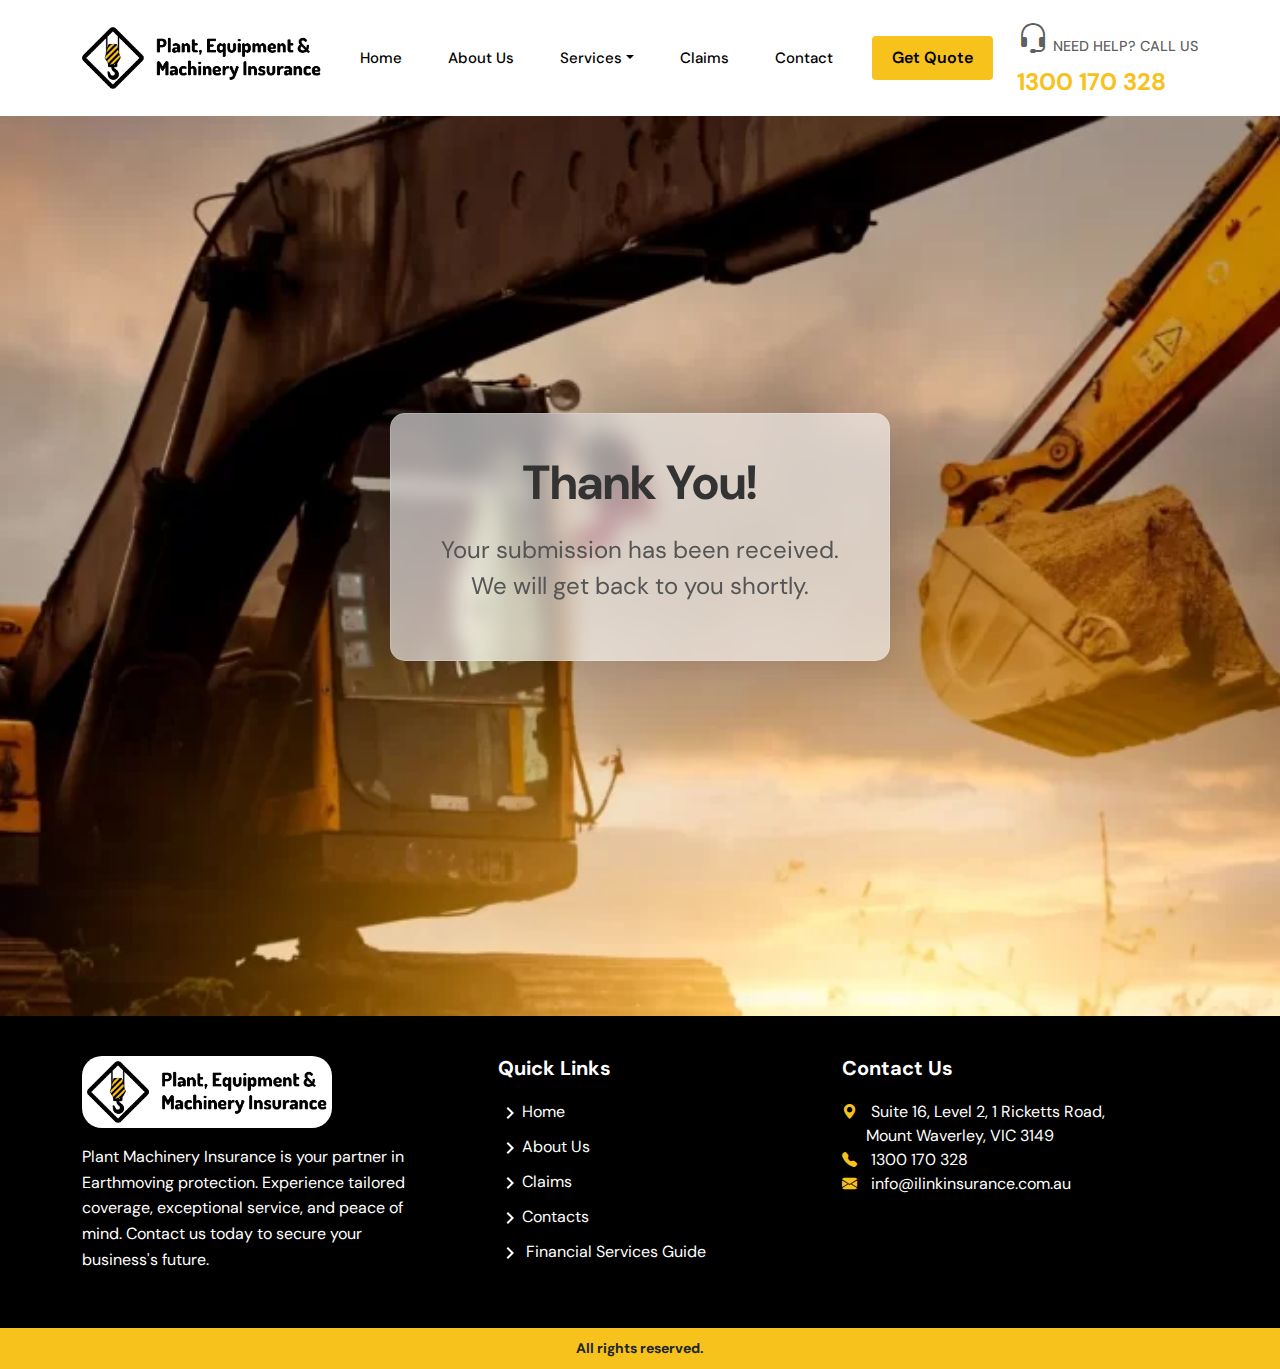
<file: thankyou.html>
<!DOCTYPE html>
<html lang="en">
<head>
  <meta charset="UTF-8">
  <meta name="viewport" content="width=device-width, initial-scale=1.0">
  <title>Thank You</title>
  <link rel="stylesheet" href="assets/css/styles.css">
  <link href="https://cdn.jsdelivr.net/npm/bootstrap@5.3.0/dist/css/bootstrap.min.css" rel="stylesheet">
  <link href="https://cdn.jsdelivr.net/npm/bootstrap-icons/font/bootstrap-icons.css" rel="stylesheet">
  <link href="https://fonts.googleapis.com/css2?family=DM+Sans:ital,opsz,wght@0,9..40,100..1000;1,9..40,100..1000&display=swap" rel="stylesheet">
  
  <link rel="icon" type="image/x-icon" href="assets/pm-icons/Asset 1ddvfbv.png">
  <style>
    .hero-section {
      background: url('assets/images/earth-moving-bg.jpg');
      background-size: cover;
      background-position: center;
      height: 100vh;
      display: flex;
      align-items: center;
      justify-content: center;
    }
    
    .thank-you-card {
      background: rgba(255, 255, 255, 0.6);
      backdrop-filter: blur(10px);
      -webkit-backdrop-filter: blur(10px);
      border-radius: 15px;
      padding: 40px;
      box-shadow: 0 8px 32px rgba(0, 0, 0, 0.1);
      text-align: center;
      max-width: 500px;
      border: 1px solid rgba(255, 255, 255, 0.18);
    }
    
    .thank-you-title {
      font-size: 3rem;
      font-weight: 700;
      margin-bottom: 20px;
      color: #333;
    }
    
    .thank-you-text {
      font-size: 1.5rem;
      color: #555;
    }
  </style>
</head>
<body>
  <!-- Navbar Section -->
  <nav class="navbar navbar-expand-lg bg-white">
    <div class="container">
      <a class="navbar-brand" href="index.html">
        <img src="assets/images/pmlogo.png" alt="Logo">
      </a>
      <button class="navbar-toggler" type="button" data-bs-toggle="collapse" data-bs-target="#navbarNav"
        aria-controls="navbarNav" aria-expanded="false" aria-label="Toggle navigation">
        <span class="navbar-toggler-icon"></span>
      </button>
      <div class="collapse navbar-collapse" id="navbarNav">
        <ul class="navbar-nav m-auto">
          <li class="nav-item">
            <a class="nav-link" href="index.html">Home</a>
          </li>
          <li class="nav-item">
            <a class="nav-link" href="about.html">About Us</a>
          </li>
          <li class="nav-item dropdown">
            <a class="nav-link dropdown-toggle" href="#" id="servicesDropdown" role="button"
              data-bs-toggle="dropdown" aria-expanded="false">Services</a>
            <ul class="dropdown-menu" aria-labelledby="servicesDropdown">
              <li><a class="dropdown-item" href="earth-moving-insurance.html">Earth Moving Insurance</a></li>
              <li><a class="dropdown-item" href="skid-steers-insurance.html">Skid Steers Insurance</a></li>
              <li><a class="dropdown-item" href="bulldozer.html">Bulldozer Insurance</a></li>
              <li><a class="dropdown-item" href="excavator.html">Excavator Insurance</a></li>
            </ul>
          </li>
          <li class="nav-item">
            <a class="nav-link" href="claims.html">Claims</a>
          </li>
          <li class="nav-item">
            <a class="nav-link" href="contact.html">Contact</a>
          </li>
        </ul>
        <div class="ms-3 d-flex align-items-center">
          <a class="get-quote-btn" href="contact.html">Get Quote</a>
          <div class="ms-4 navbar-text">
            <i class="bi bi-headset"></i> NEED HELP? CALL US <br>
            <span class="phone-number"><a href="tel:1300170328">1300 170 328</a></span>
          </div>
        </div>
      </div>
    </div>
  </nav>

  <!-- Thank You Section with Centered Card -->
  <section class="hero-section" style="background-image: url('assets/images/home-hero-bg.webp');">
    <div class="thank-you-card">
      <h1 class="thank-you-title">Thank You!</h1>
      <p class="thank-you-text">Your submission has been received. We will get back to you shortly.</p>
    </div>
  </section>

  <div id="footer"></div>

  <script>
    fetch('footer.html')
      .then(response => response.text())
      .then(data => document.getElementById('footer').innerHTML = data);
  </script>

  <script src="https://cdn.jsdelivr.net/npm/bootstrap@5.3.0/dist/js/bootstrap.bundle.min.js"></script>
</body>
</html>
</file>
<file: assets/css/styles.css>
/* Custom Styles */

/* Thank You Section Full Screen */
.thank-you-section {
    height: 100vh; /* Full viewport height */
    display: flex;
    align-items: center; /* Center content vertically */
    justify-content: center; /* Center content horizontally */
    background-color: #f8f9fa; /* Optional background color */
}


@import url('https://fonts.googleapis.com/css2?family=DM+Sans:ital,opsz,wght@0,9..40,100..1000;1,9..40,100..1000&display=swap');
*{
  font-family: "DM Sans";
}

body {
    font-size: 16px;
    line-height: 1.3;
    font-family: "DM Sans";
    overflow-x: hidden; /* Hide horizontal scrollbar */
    overflow-y: scroll;
  }
  .navbar {
    padding: 10px 20px;
}
.float-btn {
  position: fixed;
  bottom: 170px;
  right: 0;
  padding: 10px;
  background-color: #d4a619;
  color: #000;
  border: none;
  transform: rotate(90deg);
  width: 150px;  /* Adjusted width for better responsiveness */
  display: flex;
  align-items: center;
  justify-content: center;
  cursor: pointer;
  border-radius: 5px;
  box-shadow: 2px 2px 10px rgba(0, 0, 0, 0.2);
  margin-right: -1%;
  font-size: 25px;
  z-index: 3;
}
.rqst-box {
  position: fixed;
  right: 0;
  top: 50%;
  transform: translateY(-200%);
  width: 250px;
  height: 50px;
  background-color: #F7C21C;
  border: 1px solid black;
  text-align: center;
  z-index: 4;
  display: flex;
  align-items: center;
  justify-content: center;
  rotate: 90deg;
  float: right;
  margin-left: -70%;
  font-size: 20px;
  color: black;
  padding: 10px;
  font-weight: 600;
  border-bottom-right-radius: 30px;
  border-bottom-left-radius: 30px;
}
.rqst-box a {
  text-decoration: none;
  color: white;
}
.rqst-box a:hover {
  color: white;
}

.float-btn a{
  text-decoration: none;
  color: white;
  font-weight: bold;
}

h2{
  font-size: 35px !important;
  line-height: 1.3;
  font-weight: 700 !important;
  font-family: "DM Sans";
}
h3{
  font-size: 28px;
  line-height: 1.3;
  font-weight: 700;
}
h4{
  font-size: 24px;
}
h6{
  font-size: 18px;
  line-height: 1.3;
  font-family: "DM Sans";
}

.navbar-brand img {
    height: 62px;
}

.navbar-nav .nav-link {
    font-weight: 500;
    color: #000;
    padding: 8px 15px;
    font-size: 15px;
}
.form-control::placeholder { 
  color: #6c757d; /* Bootstrap default placeholder color */
 
}

/*select.form-control {*/
  /*color: #6c757d !important; */
 
/*}*/

/* Change color when user selects an option */
select.form-control option {
  color: black;
  font-style: normal;
}





.navbar-nav .nav-item{
  margin: 0 15px ;
}

.navbar-nav .nav-link:hover {
    color: #f7c21c;
}

.dropdown-menu {
    border: none;
    box-shadow: 0 4px 8px rgba(0, 0, 0, 0.1);
}

.dropdown-menu .dropdown-item {
    color: #000;
}

.dropdown-menu .dropdown-item:hover {
    background-color: #f7c21c;
    color: #fff;
}

.get-quote-btn {
    background-color: #f7c21c;
    color: #000;
    font-weight: 600;
    border: none;
    padding: 10px 20px;
    border-radius: 4px;
    text-decoration: none;
}

.get-quote-btn:hover {
    background-color: #e0ab1b;
}

.navbar-text {
    font-size: 0.9rem;
    font-weight: 500;
    color: #000;
}


.navbar-text .phone-number a{
    font-weight: 700;
    color: #f7c21c;
    font-size: x-large;
    text-decoration: none;
}
.navbar-text .phone-number a:hover{
  text-decoration: none;
  color: #f7c21c;
}
  .hero-section {
    height: 90vh;
    background-image:linear-gradient(to bottom, rgba(0, 0, 0, 0.847), rgba(0, 0, 0, 0.40)), url('../images/home\ page\ banner\ final.jpg');
    background-size: cover;
    padding-top: 100px;
    padding-bottom: 158px;
    position: relative;
  }

  .bg-image{
    background-image:linear-gradient(to bottom, rgba(0, 0, 0, 0.847), rgba(0, 0, 0, 0.40)), url('../images/home-hero-bg.webp');
    background-size: cover;
    position: relative;
  }
  
  .hero-content h3 {
    color: #f5b600;
    font-weight: bold;
  }
  .hero-content h1 {
    font-size: 36px;
    font-weight: bold;
    margin: 20px 0;
    color: #fff;
  }
  .benefits .benefit {
    background: rgba(255, 255, 255, 0.1); /* More transparent */
    color: #fff; /* White text for better contrast */
    border-radius: 10px;
    padding: 20px;
    text-align: center;
    backdrop-filter: blur(15px); /* Stronger glass effect */
    box-shadow: 0 4px 15px rgba(0, 0, 0, 0.2); /* Soft shadow */
    border: 1px solid rgba(255, 255, 255, 0.2); /* Subtle border */
    transition: all 0.3s ease-in-out;
    height:130px;
}

.benefits .benefit:hover {
    transform: scale(1.05); /* Slight zoom effect */
    box-shadow: 0 6px 20px rgba(0, 0, 0, 0.3); /* Enhanced shadow */
    background: rgba(255, 255, 255, 0.15); /* Slightly less transparent on hover */
}

  .benefits .benefit img {
    width: 40px;
    height: 40px;
    margin-bottom: 10px;
    filter: brightness(0) saturate(100%) invert(56%) sepia(72%) saturate(1043%) hue-rotate(357deg) brightness(95%) contrast(91%);
  }
  .benefits .benefit h6 {
    font-size: 16px;
    font-weight: bold;
  }
  .dropdown-menu li{
    padding: 0px 10px;
  }
  
  .dropdown-menu li a{
    padding: 10px 8px;
  }
  .info-section .hm{
    margin-bottom: 20px;
  }

  @media (min-width: 1200px ) and (max-width: 1400px) {
    .benefits .benefit h6 {
      font-size: 14px;
    }
    .custom-card h4{
      font-size: 1.2rem;
    }

  }
  @media (min-width: 990px ) and (max-width: 1200px) {
    .benefits .benefit h6 {
      font-size: 11px;
    }
    .get-quote-btn{
      display: none;
    }
    .navbar-text{
      display: none;
    }
  }

  @media (min-width: 300px ) and (max-width: 770px){
    .benefits{
      width: 80% !important;
      justify-self: center;
    }
    .hero-section{
      height: 100% !important;
    }
    .benefits .benefit{
      margin-bottom: 10px;
    }
    .c-form .form-section{
      width: 100%;
      margin-top: 8% !important;
    }
    .image-container img {
      height: 460px !important;
    }
    .testimonial p{
      font-size: 0.7rem !important;
    }
  }

  .card {
    border-radius: 8px;
    border: none;
}

.form-control{
  line-height: 2.2 !important;
  margin-top: 16px;
}

.form-control input{
  border-color: #000;
}

h2 {
    font-weight: 600;
}

form input {
    border-radius: 4px;
}

form .btn-primary {
    background-color: #007bff;
    border: none;
    border-radius: 4px;
}

.card-icon {
  width: 60px;
  height: 60px;
  margin-bottom: 20px;
}
.custom-heading {
  color: #ffcc00;
  font-weight: 700;
}
.custom-card {
  background: white;
  margin-top:20px;
  min-height: 280px;
  border-radius: 15px;
  padding: 10px;
}
.custom-card p{
  text-align: center;
  padding-left: 24px;
  padding-right: 24px;
}

.benefits-section {
  display: flex;
  flex-wrap: wrap;
  background-color: #FFF4D1;
  align-items: center;
  justify-content: space-between;
}

.image-container img {
  max-width: 100%;
  height: auto;
}

.content {
  flex: 1;
  max-width: 600px;
}

.key-benefits {
  font-size: 1.25rem;
  font-weight: 700;
  margin-bottom: 20px;
}

.benefits-list {
  list-style: none;
  padding: 0;
  font-size: 1rem;
  line-height: 1.8;
}

.benefits-list li {
  position: relative;
  padding-left: 25px;
  margin-bottom: 10px;
}

.benefits-list li::before {
  content: "✔";
  position: absolute;
  left: 0;
  color: #f7c21c;
}

.get-started-btn {
  display: inline-block;
  margin-top: 20px;
  padding: 10px 20px;
  font-size: 1rem;
  background-color: #f7c21c;
  color: black;
  font-weight: bold;
  text-align: center;
  text-decoration: none;
  border-radius: 5px;
}

.get-started-btn:hover {
  background-color: #d4a619;
  text-decoration: none;
}

.c-form{
  background-color: #fff;
}

.benefits-section {
            display: flex;
            flex-wrap: wrap;
            align-items: center;
            justify-content: space-between;
        }

        .image-container img {
            min-width: 100%;
            object-fit: cover;
             height: 650px;
        }

        .content {
            flex: 1;
            max-width: 600px;
        }

        .key-benefits {
            font-size: 1.25rem;
            font-weight: 700;
            margin-bottom: 20px;
        }

        .benefits-list {
            list-style: none;
            padding: 0;
            font-size: 1rem;
            line-height: 1.8;
        }

        .benefits-list li {
            position: relative;
            padding-left: 25px;
            margin-bottom: 10px;
        }

        .benefits-list li::before {
            content: "✔";
            position: absolute;
            left: 0;
            color: #f7c21c;
        }

        .get-started-btn {
            display: inline-block;
            margin-top: 20px;
            padding: 10px 20px;
            font-size: 1rem;
            background-color: #f7c21c;
            color: black;
            font-weight: bold;
            text-align: center;
            text-decoration: none;
            border-radius: 5px;
        }

        .get-started-btn:hover {
            background-color: #d4a619;
            text-decoration: none;
        }

        .industry-section {
          padding: 50px 20px;
      }

      .industry-header {
          font-size: 2rem;
          font-weight: 700;
      }

      .industry-description {
          font-size: 1.1rem;
      }

      .industry-list {
          list-style: none;
          padding: 0;
          font-size: 1rem;
          line-height: 1.8;
      }

      .industry-list li {
          position: relative;
          padding-left: 25px;
      }

      .industry-list li::before {
          content: "➤";
          position: absolute;
          left: 0;
          color: #f7c21c;
      }

      .image-gallery img {
          width: 100%;
          height: auto;
          border-radius: 8px;
          margin-bottom: 15px;
      }

      .testimonial {
        text-align: center;
        padding: 30px;
        border-bottom: 2px solid #ffc107;
    }
    .testimonial .quote {
        color: #ffc107;
        font-size: 2rem;
    }
    .testimonial p {
        font-size: 1rem;
        color: #555;
    }
    .testimonial .author {
        margin-top: 15px;
        font-weight: bold;
        color: #333;
    }
    .carousel-indicators [data-bs-target] {
        background-color: #ffc107;
    }

    .quote-section {
      background-image: url('../images/contact-bg.jpg'); /* Replace with the actual background image URL */
      background-size: cover;
      background-position: center;
      padding: 50px 20px 110px 20px;
      color: #fff;
      text-align: center;
  }

  .quote-section h1 {
      font-size: 2rem;
      font-weight: 700;
  }

  .quote-section a {
      font-weight: 600;
      text-decoration: none;
  }

  .info-section {
      padding: 30px;
      background-color: #f8f9fa;
  }

  .info-section h4{
    font-size: 30px;
  }

  .info-section .info-item {
      margin-bottom: 20px;
  }

  .info-section .info-item h4 {
      font-size: 22px;
      font-weight: 600;
  }

  .info-section .info-item p {
      font-size: 0.95rem;
  }

  .info-section .info-icon {
      color: #f7c21c;
      font-size: 3rem;
      margin-right: 10px;
  }

  .form-section {
      background-image: url('../images/contact2-bg.png');
      padding: 30px;
      text-align: left;
  }

  .form-section h4 {
      font-size: 2.2rem;
      font-weight: 600;
      margin-bottom: 20px;
      
  }

  .form-section .form-control {
      margin-bottom: 15px;
      border-radius: 5px;
  }

  .form-section .btn {
      background-color: white;
      color: black;
      font-weight: 600;
      border-radius: 5px;
      padding: 10px 15px;
  }


.about-us-section {
  text-align: center;
  background-color: #fff;
}

.about-us-section h2 {
  background-image:linear-gradient(to bottom, rgba(0, 0, 0, 0.847), rgba(0, 0, 0, 0.73)), url('../images/cropped.jpg');
  font-size: 36px;
  font-weight: 600;
  background-size: cover;
  color: #fff;
  padding: 70px 0;
  margin-bottom: 20px;
}

.about-us-section p {
  font-size: 18px;
  margin-bottom: 40px;
  color: #666;
}

.icons-grid {
  display: flex;
  flex-wrap: wrap;
  justify-content: center;
  gap: 20px;
}

.icons-grid img {
  width: 80px;
  height: auto;
}

.services-list {
  text-align: left;
  margin-top: 30px;
}

.services-list ul {
  list-style: none;
  padding: 0;
}

.services-list ul li {
  margin-bottom: 10px;
  font-size: 16px;
  display: flex;
  align-items: center;
}

.services-list ul li i {
  color: #f7c21c;
  margin-right: 10px;
}

.text-note {
  font-size: 16px;
  margin-top: 40px;
  color: #444;
}

.footer {
  background-color: #000;
  color: #fff;
  padding: 40px 20px;
}
.footer .fmenu li::before{
 
    color: #f7c21c;
    font-size: larger;
}
.footer .fmenu li a{
  color: #fff;
  
}
.footer .fmenu li a:hover{
  color: #f7c21c;
  
}
.footer h5 {
  font-size: 20px;
  font-weight: bold;
  margin-bottom: 20px;
}

.footer p {
  font-size: 16px;
  line-height: 1.6;
}

.footer a {
  color: #f7c21c;
  text-decoration: none;
}

.footer a:hover {
  text-decoration: underline;
}

.footer .contact-info i {
  margin-right: 10px;
  color: #f7c21c;
}

.footer-bottom {
  background-color: #f7c21c;
  text-align: center;
  padding: 10px 0;
  font-size: 14px;
  font-weight: bold;
}

.carousel-item img {
  max-height: 100px;
  object-fit: contain;
  margin: auto;
}

.contact-section {
  position: relative;
  text-align: center;
  color: white;
}

.contact-header {
  background: linear-gradient(to bottom, rgba(0, 0, 0, 0.847), rgba(0, 0, 0, 0.73)), url('../images/cropped-unnamed-2-1-1024x266.jpg') no-repeat center center/cover;
  height: 250px;
  display: flex;
  align-items: center;
  justify-content: center;
}

.contact-header h1 {
  font-size: 36px;
  font-weight: bold;
}

.map-container {
  padding: 20px;
  margin-top: -50px;
}

.map-container iframe {
  width: 100%;
  height: 400px;
  border: 0;
}

.enquiry-section {
  padding: 40px 20px;
}

.enquiry-section h3 {
  font-weight: bold;
  margin-bottom: 20px;
}

.enquiry-section p {
  margin-bottom: 30px;
}

.form-label {
  font-weight: bold;
}

.required {
  color: red;
  font-size: 14px;
  margin-left: 5px;
}

.btn-submit {
  background-color: #007bff;
  color: #fff;
  font-weight: bold;
  padding: 10px 20px;
  border: none;
}

.btn-submit:hover {
  background-color: #0056b3;
}

.content-section {
  padding: 40px 20px;
}

.content-section h3 {
  font-weight: bold;
  margin-bottom: 20px;
}

.content-section p {
  margin-bottom: 10px;
  line-height: 1.6;
}

.i-hero-section {
  position: relative;
  background: linear-gradient(to bottom, rgba(0, 0, 0, 0.84), rgba(0, 0, 0, 0.32)),url('../images/earthmovers.jpg') no-repeat center center/cover;
  height: 80vh;
  display: flex;
  align-items: center;
  color: #fff;
}
.i-hero-skidsteers {
  position: relative;
  background: linear-gradient(to bottom, rgba(0, 0, 0, 0.7), rgba(0, 0, 0, 0.3)),url('../images/skidsteers.jpg') no-repeat center center/cover;
  height: 90vh;
  display: flex;
  align-items: center;
  color: #fff;
}
.i-hero-buldozer {
  position: relative;
  background: linear-gradient(to bottom, rgba(0, 0, 0, 0.7), rgba(0, 0, 0, 0.3)),url('../images/buldozer.jpg') no-repeat center center/cover;
  height: 90vh;
  display: flex;
  align-items: center;
  color: #fff;
}
.i-hero-excavator {
  position: relative;
  background: linear-gradient(to bottom, rgba(0, 0, 0, 0.7), rgba(0, 0, 0, 0.3)),url('../images/excavator.jpg') no-repeat center center/cover;
  height: 80vh;
  display: flex;
  align-items: center;
  color: #fff;
}

.i-hero-overlay {
  position: absolute;
  top: 0;
  left: 0;
  width: 100%;
  height: 100%;
  background-color: rgba(0, 0, 0, 0.5);
}

.i-hero-content {
  position: relative;
  z-index: 1;
  max-width: 600px;
  margin-left: 50px;
}

.i-hero-content h1 {
  font-size: 2.5rem;
  font-weight: bold;
  line-height: 1.2;
}

.i-hero-content p {
  font-size: 1.1rem;
  margin: 20px 0;
}

.btn-custom {
  background-color: #ffc107;
  color: #000;
  padding: 10px 20px;
  font-size: 1rem;
  text-decoration: none;
  border-radius: 5px;
}

.btn-custom:hover {
  background-color: #e0a800;
  color: #000;
}

.why-section {
  padding: 0px 15px;
  text-align: center;
}

.why-section h2 {
  font-size: 1.8rem;
  font-weight: bold;
  margin-bottom: 30px;
  display: flex;
  align-items: center;
  justify-content: center;
}


.why-card {
  text-align: left;
  padding: 20px;
}

.why-card i {
  font-size: 3rem;
  margin-bottom: 15px;
  display: block;
  color: #e0a800;
}

.why-card h5 {
  font-size: 1.2rem;
  font-weight: bold;
  margin-bottom: 10px;
}

.why-card p {
  font-size: 0.95rem;
  color: #333;
}

.brxe-icon{
  height: 60px;
  width: 60px;
  background-color: #ffc107;
  padding-top: 5px;
  padding-right: 5px;
  padding-bottom: 5px;
  padding-left: 5px;
  margin-top: -40px;
}


.payment-section {
  padding: 50px 15px;
  background-color: #FDF7E2;
}

.testimonials-section {
  padding: 50px 15px;
  text-align: center;
}

.testimonials-section h2 {
  font-size: 1.8rem;
  font-weight: bold;
  margin-bottom: 30px;
}

.testimonial {
  background-color: #fff;
  border: none;
  padding: 20px;
  margin: 0 15px;
  box-shadow: 0 4px 8px rgba(0, 0, 0, 0.1);
  border-top: 4px solid #ffc107;
  border-radius: 8px;
}

.testimonial .quote {
  font-size: 3rem;
  color: #ffc107;
  line-height: 1;
}

.testimonial p {
  font-size: 1rem;
  font-style: italic;
  margin: 15px 0;
  color: #555;
}

.testimonial .author {
  font-size: 1rem;
  font-weight: bold;
  margin-top: 10px;
  color: #000;
}

.slider-dots {
  margin-top: 20px;
}

.slider-dots .dot {
  height: 10px;
  width: 10px;
  margin: 0 5px;
  background-color: #ddd;
  border-radius: 50%;
  display: inline-block;
  cursor: pointer;
}

.slider-dots .dot.active {
  background-color: #ffc107;
}

.faq-section {
  padding: 50px 0px;
  background-color: #FDF7E2;
}

.faq-title {
  font-size: 1.8rem;
  font-weight: bold;
  margin-bottom: 30px;
  text-align: center;
  text-decoration: none;
}

.faq-item {
  border: 1px solid #ddd;
  border-radius: 5px;
  margin-bottom: 10px;
  overflow: hidden;
}

.faq-item button {
  width: 100%;
  text-align: left;
  padding: 15px;
  font-size: 1rem;
  font-weight: bold;
  color: #000;
  border: none;
  text-decoration: none;
}
.faq-item button:active{
  background-color: #e0a800;
  color: #000;
}
.faq-item button:hover{
  background-color: #e0a800;
  color: #000;
}

.faq-item button.collapsed {
  color: #000;
}

.faq-item button:focus {
  box-shadow: none;
}

.faq-item button::after {
  content: "▼";
  float: right;
  font-size: 1.2rem;
}

.faq-item button.collapsed::after {
  content: "▶";
}

.faq-body {
  padding: 15px;
  font-size: 0.95rem;
  color: #333;
}

.insurance-section {
  padding: 50px 15px;
  background-color: #FDF7E2;
}
.insurance-offer {
  padding: 50px 0px;
  background-image: url('../images/bg-layer-1-1024x543.jpg');
  background-repeat: no-repeat;
  background-size: cover;
}
.insurance-section h2 {
  font-size: 2rem;
  font-weight: bold;
  text-align: center;
  margin-bottom: 10px;
}

.insurance-section p {
  text-align: center;
  margin-bottom: 40px;
  color: #666;
  font-size: 1rem;
}

.insurance-card {
  min-height: 240px;
  background: #fff;
  border: 1px solid #ddd;
  border-radius: 8px;
  padding: 20px;
  text-align: center;
  box-shadow: 0 4px 8px rgba(0, 0, 0, 0.1);
}

.insurance-card img {
  width: 40px;
  height: auto;
  margin-bottom: 15px;
}

.insurance-card h5 {
  font-size: 1.2rem;
  font-weight: bold;
  margin-bottom: 10px;
  margin-top: 45px;
}

.insurance-card p {
  font-size: 0.95rem;
  color: #555;
  text-align: center;
}

.background-pattern {
  background: url('https://via.placeholder.com/1920x1080') no-repeat center center;
  background-size: cover;
  position: absolute;
  z-index: -1;
  opacity: 0.1;
 
}


.why-choose-us {
  background-color: #fff;
  padding: 50px 15px;
  position: relative;
}

.why-choose-us::before {
  content: "";
  background-image: url('https://via.placeholder.com/1920x1080'); /* Replace with your actual background pattern */
  position: absolute;
  top: 0;
  left: 0;
  width: 100%;
  height: 100%;
  opacity: 0.05;
  z-index: -1;
}

.why-choose-us h2 {
  font-size: 2rem;
  font-weight: bold;
  text-align: center;
  margin-bottom: 15px;
}

.why-choose-us p {
  text-align: center;
  color: #666;
  font-size: 1rem;
}

.why-choose-us img {
  width: 100%;
  border-radius: 8px;
  margin-bottom: 20px;
}

.leftc h5{
  text-align: left;
}

.leftc p{
  text-align: left;
}

.rightc h5{
  text-align: left;
}

.rightc p{
  text-align: left;
}


.feature {
  margin-bottom: 20px;
  align-items: center;
}

.feature h5 {
  font-size: 1.2rem;
  font-weight: bold;
  margin-bottom: 10px;
}

.feature p {
  font-size: 0.95rem;
  color: #555;
}

.feature-icon {
  font-size: 2rem;
  color: #007bff;
  margin-bottom: 10px;
}

/*.insurance-section {*/
/*  padding: 40px 15px 15px;*/
/*}*/

.insurance-section h2 {
  font-size: 2rem;
  font-weight: bold;
  margin-bottom: 20px;
}

.insurance-section p {
  color: #555;
  font-size: 1rem;
  margin-bottom: 30px;
}

.insurance-section ul {
  list-style-type: none;
  padding: 0;
}

.insurance-section ul li {
  font-size: 1rem;
  color: #333;
  margin-bottom: 20px;
  line-height: 1.6;
}

.insurance-section ul li strong {
  font-weight: bold;
}

.images-wrapper img {
  border-radius: 8px;
  margin-bottom: 15px;
}

.divider {
  border-top: 1px solid #333;
  margin-top: 40px;
  margin-bottom: 20px;
}
/*  */


.logos {
  overflow: hidden;
  padding: 30px 0px;
  white-space: nowrap;
  position: relative;
}

.logos:before, .logos:after {
  position: absolute;
  top: 0;
  content: '';
  width: 350px;
  height: 100%;
  z-index: 2;
}

.logos:before {
  left: 0;
}

.logos:after {
  right: 0;
}

.logo_items {
  display: inline-block;
  animation: 85s slides infinite linear;
}

.logos:hover .logo_items {
  animation-play-state: paused;
}

.logo_items img{
  height: 150px;
  margin: 20px 40px;
}
/* Form Section Styling */
.i-form-section {
  background: #f8f9fa; /* Light gray background */
  padding: 40px;
  border-radius: 10px;
  box-shadow: 0px 4px 10px rgba(0, 0, 0, 0.1);
}

/* Heading Styles */
.i-form-section {
  background: #f8f9fa; /* Light gray background */
  padding: 40px;
  border-radius: 10px;
  box-shadow: 0px 8px 20px rgba(0, 0, 0, 0.4); /* Increased shadow */
}


.i-form-section h4 {
  margin-top: 20px;
  color: #444;
  font-weight: bold;
}

/* Form Labels */
.i-form-section label {
  font-weight: 600;
  color: #555;
}

/* Form Inputs */
.i-form-section input,
.i-form-section select {
  border-radius: 5px;
  border: 1px solid #ced4da;
  padding: 10px;
}

/* Placeholder Text */
.i-form-section input::placeholder {
  color: #888;
}

/* Required Field Indicator */
.i-form-section span {
  color: red;
  font-size: 14px;
}

/* Form Divider */
.divider {
  border-top: 2px solid #ddd;
  margin: 20px 0;
}

/* Submit Button */
.i-form-section .btn {
  background-color:#F7C21C;
  color:black;
  padding: 12px 20px;
  font-size: 16px;
  border-radius: 5px;
  transition: 0.3s;
  margin-top: 10px;
}

.i-form-section .btn:hover {
  background-color: #F7C21C;
}

/* Responsive Design */
@media (max-width: 768px) {
  .i-form-section {
      padding: 20px;
  }
}
.thank-you-section {
  height: 100vh; /* Full viewport height */
  display: flex;
  align-items: center; /* Center content vertically */
  justify-content: center; /* Center content horizontally */
  background-color: #f8f9fa; /* Optional background color */
}

.service-why-section {
  padding: 60px 0;
  background-color: white;
}

.service-container {
  max-width: 1200px;
  margin: 0 auto;
  padding: 0 15px;
}

.service-row {
  display: flex;
  flex-wrap: wrap;
  margin: -15px;
}

.service-col {
  flex: 0 0 25%;
  max-width: 25%;
  padding: 15px;
  box-sizing: border-box;
}

.service-card {
  background-color: #fff;
  border-radius: 8px;
  box-shadow: 0 4px 12px rgba(0, 0, 0, 0.08);
  padding: 30px 20px;
  text-align: center;
  height: 100%;
  transition: all 0.3s ease;
  display: flex;
  flex-direction: column;
  align-items: center;
  justify-content: flex-start;
  border: 1px solid #D5A117;
}

.service-card:hover {
  transform: translateY(-8px);
  box-shadow: 0 12px 24px rgba(0, 0, 0, 0.12);
}

.service-arrow {
  display: inline-block;
  margin-bottom: 20px;
  color: #d5a117;
  font-size: 32px;
  font-style: normal;
}

.service-svg-icon {
  margin-bottom: 20px;
  transition: transform 0.3s ease;
}

.service-card:hover .service-svg-icon {
  transform: scale(1.1);
}

.service-heading {
  color: #333;
  font-size: 28px;
  font-weight: 800;
  margin: 0 0 15px 0;
  line-height: 1.3;
}

.service-title {
  color: #333;
  font-size: 20px;
  font-weight: 600;
  margin: 0 0 15px 0;
  margin-top: 5%;
}

.service-text {
  color: #666;
  font-size: 15px;
  line-height: 1.6;
  margin: 0;
}

/* First card - UNMATCHED GUARANTEED PROTECTION */
.service-first-card {
  background-color: transparent;
  box-shadow: none;
  text-align: left;
  align-items: flex-start;
  padding-left: 0;
}

.service-first-card:hover {
  transform: none;
  box-shadow: none;
}

/* Custom lightning icon */
.service-lightning-icon {
  position: relative;
  width: 50px;
  height: 50px;
  display: flex;
  align-items: center;
  justify-content: center;
  border: 2px solid #000;
  border-radius: 10px;
  margin-bottom: 20px;
}

.service-lightning-icon::before {
  content: "⚡";
  font-size: 24px;
}

/* Media queries for responsiveness */
@media (max-width: 992px) {
  .service-col {
      flex: 0 0 50%;
      max-width: 50%;
  }
}

@media (max-width: 576px) {
  .service-col {
      flex: 0 0 100%;
      max-width: 100%;
  }
  .service-first-card {
      text-align: center;
      align-items: center;
  }
}








.benefit-icon {
  width: 20px !important;
  height: 20px !important;
  min-width: 20px !important; /* Ensures fixed width when text wraps */
  transition: all 0.3s ease; /* Smooth transition for hover effects */
}

/* Making arrow icon size proportional to circle */
.benefit-icon .bi-arrow-right-short {
  font-size: 1.25rem !important;
}

/* Optional hover effect */
.benefit-item:hover .benefit-icon {
  transform: scale(1.1);
}
.benefit-icon .bi-arrow-right-short {
  font-size: 1.25rem !important;
}















/* Main Styles */
.contact-sectioni {
  padding: 60px 0;
  background-color: #f8f9fa;
}

.container {
  max-width: 1200px;
  margin: 0 auto;
  padding: 0 15px;
}

/* Left Column - Contact Form */
.title {
  font-size: 2.5rem;
  color: #0f2240;
  font-weight: 700;
  margin-bottom: 10px;
}

.subtitle {
  color: #555;
  margin-bottom: 25px;
}

.form-label {
  display: block;
  font-weight: 600;
  margin-bottom: 8px;
  color: #0f2240;
}

.form-control {
  width: 100%;
  padding: 12px 15px;
  border: 1px solid #ced4da;
  border-radius: 5px;
  margin-bottom: 20px;
  font-size: 1rem;
}

textarea.form-control {
  min-height: 120px;
  resize: vertical;
}

.cta-button {
  background-color: #F7C21C;
  color: white;
  border: none;
  border-radius: 30px;
  padding: 12px 30px;
  font-size: 1rem;
  font-weight: 600;
  cursor: pointer;
  transition: background-color 0.3s;
  margin-top: 10px;
}

.cta-button:hover {
  background-color: #F7C21C;
}

/* Right Column - Image and Contact Info */
.img-fluid {
  max-width: 100%;
  height: auto;
  border-radius: 10px;
}

.rounded-4 {
  border-radius: 10px;
}

.shadow-sm {
  box-shadow: 0 .125rem .25rem rgba(0,0,0,.075);
}

.contact-card {
  background-color: white;
  border-radius: 10px;
  padding: 25px;
  box-shadow: 0 .125rem .25rem rgba(0,0,0,.075);
}

.contact-infoi {
  display: flex;
  align-items: center;
  padding: 15px;
}

.contact-icon {
  background-color: #e8f7f8;
  color: #F7C21C;
  width: 60px;
  height: 60px;
  border-radius: 50%;
  display: flex;
  align-items: center;
  justify-content: center;
  margin-right: 15px;
}

.contact-icon i {
  font-size: 24px;
}

.contact-text {
  display: flex;
  flex-direction: column;
}

.contact-label {
  font-weight: 600;
  color: #0f2240;
  font-size: 1.1rem;
}

.contact-value {
  color: #555;
}

.contact-value a {
  color: #555;
  text-decoration: none;
}

.contact-value a:hover {
  color: #00adb5;
}

/* Bootstrap Icons */
.bi {
  font-size: 32px;
}

/* Responsive adjustments */
@media (max-width: 992px) {
  .contact-info {
    padding: 10px;
  }
  
  .title {
    font-size: 2rem;
  }
}

@media (max-width: 768px) {
  .contact-card .row {
    flex-direction: column;
  }
  
  .contact-info {
    width: 100%;
    margin-bottom: 15px;
  }
}

.footer {
  background-color: #000;
  color: #fff;
  padding: 40px 20px;
}
.footer .fmenu li::before{
 
    color: #f7c21c;
    font-size: medium;
    font-weight: bold;
    padding-right: 5px;
}
.footer .fmenu li a{
  color: #fff;
  
}
.footer .fmenu li a:hover{
  color: #f7c21c;
  
}
.footer h5 {
  font-size: 20px;
  font-weight: bold;
  margin-bottom: 20px;
}

.footer p {
  font-size: 16px;
  line-height: 1.6;
}

.footer a {
  color: #f7c21c;
  text-decoration: none;
}

.footer a:hover {
  text-decoration: underline;
}

.footer .contact-info i {
  margin-right: 10px;
  color: #f7c21c;
}

.footer-bottom {
  background-color: #f7c21c;
  text-align: center;
  padding: 10px 0;
  font-size: 14px;
  font-weight: bold;
}

.carousel {
  max-width: 100%;
  margin: 0 auto;
}
.carousel-item {
  display: flex;
  justify-content: center;
  align-items: center;
  padding: 20px 0;
}
.carousel-item img {
  max-width: 150px;  /* Increased logo size */
  max-height: 150px;
  object-fit: contain;
  margin: 0 15px;
  transition: transform 0.3s ease;
}
.carousel-item img:hover {
  transform: scale(1.1);  /* Add a hover effect */
}
.carousel-control-prev,
.carousel-control-next {
  width: 5%;  /* Smaller control areas */
  background-color: rgba(0,0,0,0.3);  /* Semi-transparent background */
  top: 50%;
  transform: translateY(-50%);
  height: 50px;
  border-radius: 0 10px 10px 0;
}
.carousel-control-next {
  border-radius: 10px 0 0 10px;
}
@media (max-width: 768px) {
  .carousel-item img {
      max-width: 100px;
      max-height: 100px;
      margin: 0 10px;
  }
}



.logo-container{
  background-color: white;
    display: flex;
    align-items: start;
    justify-content: start;
    border-radius: 20px;
    width: 250px;
    padding: 5px;
 
}
.logo-container img{
  height: auto;
  width: 100%;
 
}
.fmenu li{
  margin-bottom: 10px;

}
.logo-card {
  width: 220px; /* Increased size */
  height: 150px; /* Adjusted for better proportions */
  display: flex;
  justify-content: center;
  align-items: center;
  background: white;
  box-shadow: 0px 4px 10px rgba(0, 0, 0, 0.2);
  border-radius: 10px;
  padding: 10px;
  margin: 10px;
}

.carousel-indicators button {
  background-color: #000; /* Black dots */
  width: 12px;
  height: 12px;
  border-radius: 50%;
  opacity: 0.5;
}

.carousel-indicators .active {
  opacity: 1;
}
.benefit-text{
    font-size:15px;
}
</file>
